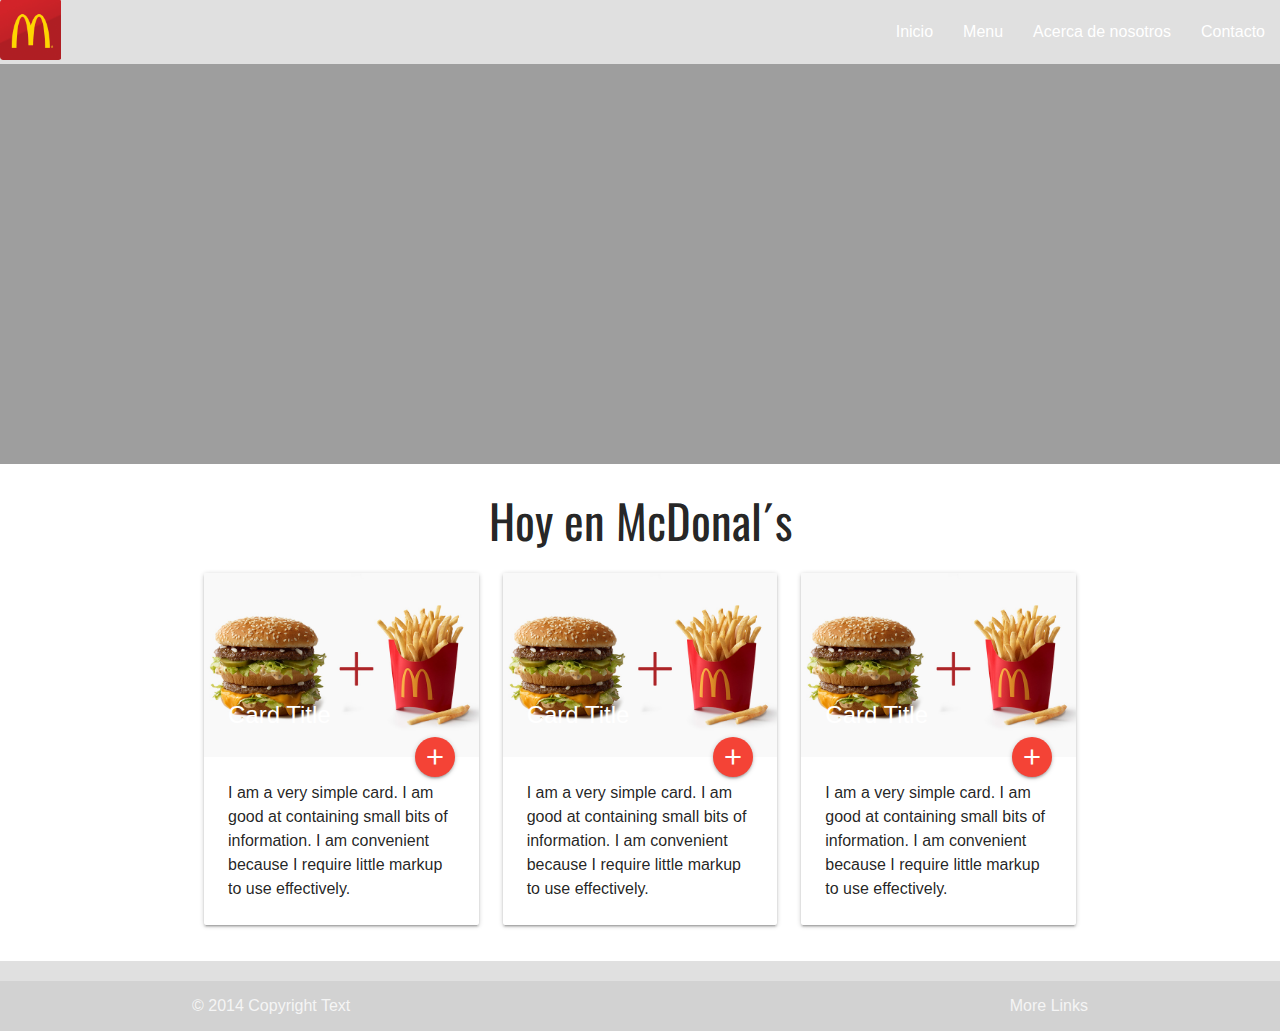
<file: index.html>
<!DOCTYPE html>
<html lang="en">
<head>
	<meta charset="UTF-8">
	<meta name="authoor" content="PROTECO">
	<meta name="viewport" content="widht=device-widht,initial-scale=1.0">
	<meta name="keywords" content="Hamburguesa,SUR,CDMX,vegano"><!-- Palabras claves para encontrar la pagina-->
	<meta name="desciption" content="Las mejores hambuerguesas de la ciudad ">
	<title>Mc Donals</title>
<link rel="stylesheet" href="css/materialize.css"></head>
<link rel="stylesheet" href="css/style.css">
<link rel="stylesheet" href="css/mediaqueries.css">
<link href="https://fonts.googleapis.com/icon?family=Material+Icons" rel="stylesheet">
<!-- gOOGLWE FONTS-->
<link href="https://fonts.googleapis.com/css?family=Oswald&display=swap" rel="stylesheet">
<body>
	<header>
		<!-- NAVBAR -->
		<nav>
		    <div class="nav-wrapper  grey lighten-2"> <!--estoy agregando color--> 
		      <a href="#!" class="brand-logo"><img src="img/mcdonalds-logo.png" alt=""></a> <!-- Agrego imagen para mi logo -->
		      <a href="#" data-target="mobile-demo" class="sidenav-trigger"><i class="material-icons">menu</i></a>
		      <ul class="right hide-on-med-and-down">
		        <li><a href="index.html">Inicio</a></li> <!-- Estoy agregando mi propio inicio -->
		        <li><a href="menu.html">Menu</a></li>
		        <li><a href="nosotros.html">Acerca de nosotros</a></li>
		        <li><a href="contacto.html">Contacto</a></li>
		      </ul>
		    </div>
		  </nav>

		  <ul class="sidenav  grey lighten-2" id="mobile-demo"> <!-- Estoy agregando color -->
		    <li><a href="index.html">Inicio</a></li><!-- Barra chica -->
		    <li><a href="menu.html">Menu</a></li>
		    <li><a href="nosotros.html">Acerca de nosotros</a></li>
		    <li><a href="contacto.html">Contacto</a></li>
		  </ul>
		          
	</header>
	<main>
		<div class="slider">
		    <ul class="slides">
		      <li>
		        <img src="img/fondo1.jpg"> <!-- random image -->
		        <div class="caption center-align">
		          <h3>This is our big Tagline!</h3>
		          <h5 class="light grey-text text-lighten-3">Here's our small slogan.</h5>
		        </div>
		      </li>
		      <li>
		        <img src="img/fondo2.jpg"> <!-- random image -->
		        <div class="caption left-align">
		          <h3>Left Aligned Caption</h3>
		          <h5 class="light grey-text text-lighten-3">Here's our small slogan.</h5>
		        </div>
		      </li>
		      <li>
		        <img src="img/fondo3.jpg"> <!-- random image -->
		        <div class="caption right-align">
		          <h3>Right Aligned Caption</h3>
		          <h5 class="light grey-text text-lighten-3">Here's our small slogan.</h5>
		        </div>
		      </li>
		      <li>
		        <img src="img/fondo4.jpg"> <!-- Agrego la imagen --> 
		        <div class="caption center-align">
		          <h3>This is our big Tagline!</h3>
		          <h5 class="light grey-text text-lighten-3">Here's our small slogan.</h5>
		        </div>
		      </li>
		    </ul>
		  </div>
		  <div class="container">
		  	<h3 class="center-align hide-on-small-only">Hoy en McDonal´s</h3> <!-- No esta centrando el texto  CON FONT GOOGLE-->
		  	<div class="row">
		  		<!-- CARD -->
		  		<div class="col s12 m4">
		  		      <div class="card">
		  		        <div class="card-image">
		  		          <img src="img/in-card1.jpg">
		  		          <span class="card-title">Card Title</span>
		  		          <a class="btn-floating halfway-fab waves-effect waves-light red"><i class="material-icons">add</i></a>
		  		        </div>
		  		        <div class="card-content">
		  		          <p>I am a very simple card. I am good at containing small bits of information. I am convenient because I require little markup to use effectively.</p>
		  		        </div>
		  		      </div>
		  		    </div>
		  		    <!-- cOL 2-->
		  		    <div class="col s12 m4">
		  		          <div class="card">
		  		            <div class="card-image">
		  		              <img src="img/in-card1.jpg">
		  		              <span class="card-title">Card Title</span>
		  		              <a class="btn-floating halfway-fab waves-effect waves-light red"><i class="material-icons">add</i></a>
		  		            </div>
		  		            <div class="card-content">
		  		              <p>I am a very simple card. I am good at containing small bits of information. I am convenient because I require little markup to use effectively.</p>
		  		            </div>
		  		          </div>
		  		        </div>
		  		    <!-- cOL 3-->
		  		    <div class="col s12 m4">
		  		          <div class="card">
		  		            <div class="card-image">
		  		              <img src="img/in-card1.jpg">
		  		              <span class="card-title">Card Title</span>
		  		              <a class="btn-floating halfway-fab waves-effect waves-light red"><i class="material-icons">add</i></a>
		  		            </div>
		  		            <div class="card-content">
		  		              <p>I am a very simple card. I am good at containing small bits of information. I am convenient because I require little markup to use effectively.</p>
		  		            </div>
		  		          </div> <!-- eSTAMOS ARREGLANDO EL TAMAÑO DE LAS IMAGENES -->
		  		        </div>
		  	</div>
		  </div>
		
	</main>
	<footer class="page-footer  grey lighten-2"> <!-- aGREGAMOS COLOR AL FOOTER PARA EL MISMO COLOR -->
	          <div class="footer-copyright">
	            <div class="container">
	            © 2014 Copyright Text
	            <a class="grey-text text-lighten-4 right" href="#!">More Links</a>
	            </div>
	          </div>
	        </footer>	
</body>
<script src="js/jquery.js"></script>
<script src="js/materialize.min.js"></script>
<script src="js/app.js"></script>
</html>
</file>
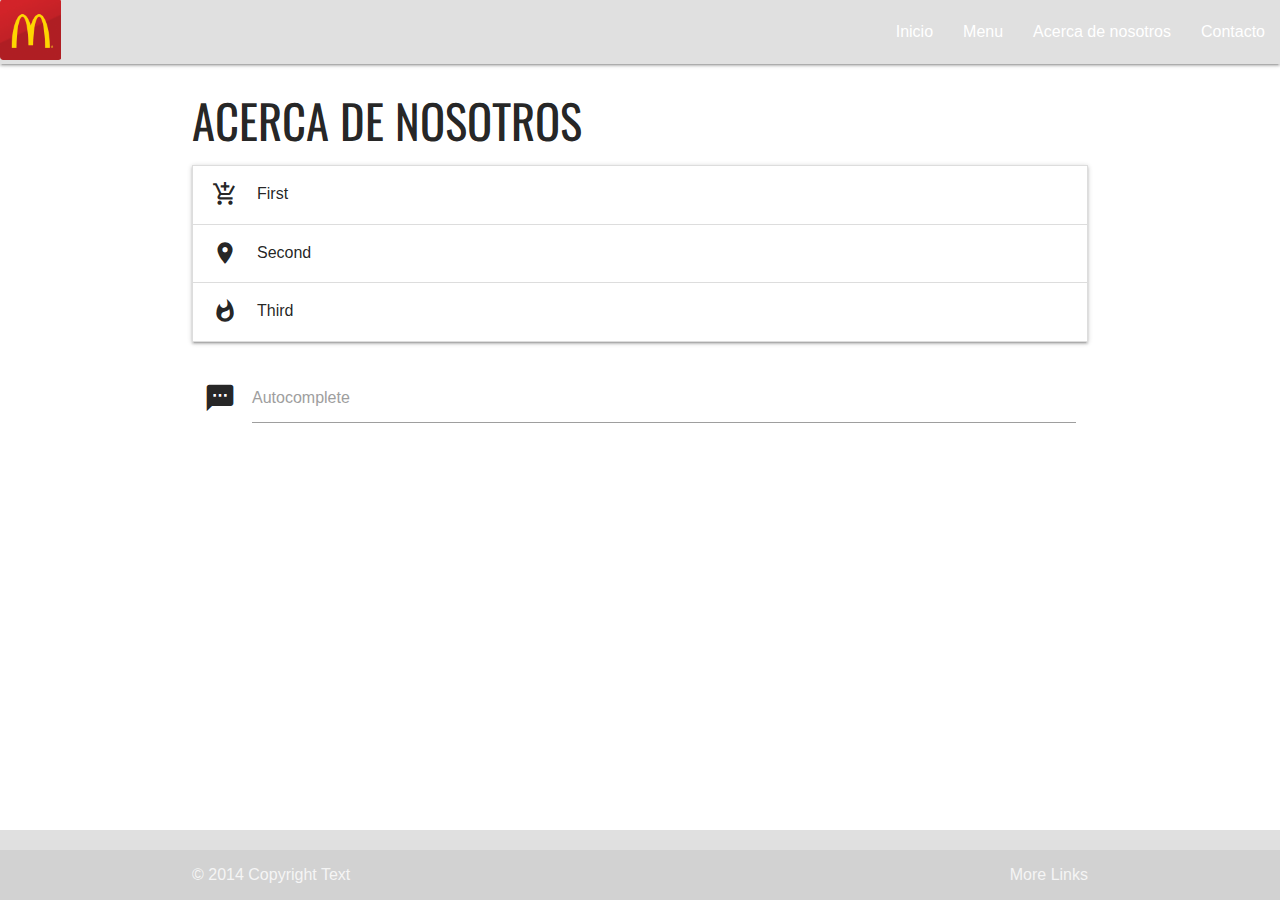
<file: contacto.html>
<!DOCTYPE html>
<html lang="es">
<head>
	<meta charset="UTF-8">
	<meta charset="UTF-8">
	<meta name="authoor" content="PROTECO">
	<meta name="viewport" content="widht=device-widht,initial-scale=1.0">
	<meta name="keywords" content="Hamburguesa,SUR,CDMX,vegano"><!-- Palabras claves para encontrar la pagina-->
	<meta name="desciption" content="Las mejores hambuerguesas de la ciudad ">
	<title>Mc Donals</title>
<link rel="stylesheet" href="css/materialize.css"></head>
<link rel="stylesheet" href="css/style.css">
<link rel="stylesheet" href="css/mediaqueries.css">
<link href="https://fonts.googleapis.com/icon?family=Material+Icons" rel="stylesheet">
<!-- gOOGLWE FONTS-->
<link href="https://fonts.googleapis.com/css?family=Oswald&display=swap" rel="stylesheet">
<body>
	<header>
		<!-- NAVBAR -->
		<nav>
		    <div class="nav-wrapper  grey lighten-2"> <!--estoy agregando color--> 
		      <a href="#!" class="brand-logo"><img src="img/mcdonalds-logo.png" alt=""></a> <!-- Agrego imagen para mi logo -->
		      <a href="#" data-target="mobile-demo" class="sidenav-trigger"><i class="material-icons">menu</i></a>
		      <ul class="right hide-on-med-and-down">
		        <li><a href="index.html">Inicio</a></li> <!-- Estoy agregando mi propio inicio -->
		        <li><a href="menu.html">Menu</a></li>
		        <li><a href="nosotros.html">Acerca de nosotros</a></li>
		        <li><a href="contacto.html">Contacto</a></li>
		      </ul>
		    </div>
		  </nav>

		  <ul class="sidenav  grey lighten-2" id="mobile-demo"> <!-- Estoy agregando color -->
		    <li><a href="index.html">Inicio</a></li><!-- Barra chica -->
		    <li><a href="menu.html">Menu</a></li>
		    <li><a href="nosotros.html">Acerca de nosotros</a></li>
		    <li><a href="contacto.html">Contacto</a></li>
		  </ul>
		          
	</header>
	<main class="container">
		<h3>ACERCA DE NOSOTROS</h3>
		<ul class="collapsible">
		    <li>
		      <div class="collapsible-header"><i class="material-icons">add_shopping_cart</i>First</div><!-- AGREGO ICONOS -->
		      <div class="collapsible-body"><span>Lorem ipsum dolor sit amet.</span></div>
		    </li>
		    <li>
		      <div class="collapsible-header"><i class="material-icons">place</i>Second</div>
		      <div class="collapsible-body"><span>Lorem ipsum dolor sit amet.</span></div>
		    </li>
		    <li>
		      <div class="collapsible-header"><i class="material-icons">whatshot</i>Third</div>
		      <div class="collapsible-body"><span>Lorem ipsum dolor sit amet.</span></div>
		    </li>
		  </ul>
		  <div class="row">
		      <div class="col s12">
		        <div class="row">
		          <div class="input-field col s12">
		            <i class="material-icons prefix">textsms</i>
		            <input type="text" id="autocomplete-input" class="autocomplete">
		            <label for="autocomplete-input">Autocomplete</label>
		          </div>
		        </div>
		      </div>
		    </div>
	</main>
	
	<footer class="page-footer  grey lighten-2"> <!-- aGREGAMOS COLOR AL FOOTER PARA EL MISMO COLOR -->
	          <div class="footer-copyright">
	            <div class="container">
	            © 2014 Copyright Text
	            <a class="grey-text text-lighten-4 right" href="#!">More Links</a>
	            </div>
	          </div>
	        </footer>	
</body>
<script src="js/jquery.js"></script>
<script src="js/materialize.min.js"></script>
<script src="js/app.js"></script>
</html>
</file>
<file: css/style.css>
body {
    display: flex;
    min-height: 100vh;
    flex-direction: column;
  }

  main {
    flex: 1 0 auto;
  }

.brand-logo img{
	height: 60px;
}
h3{
	font-family: 'Oswald', sans-serif;
}
</file>
<file: css/mediaqueries.css>
html {
  font-size: 1rem;
}

 /* Extra small devices (phones, 600px and down) */
@media only screen and (max-width: 600px) {
	html {
    font-size: .5rem;
  	} 	
}

/* Small devices (portrait tablets and large phones, 600px and up) */
@media only screen and (min-width: 600px) {
	
}

/* Medium devices (landscape tablets, 768px and up) */
@media only screen and (min-width: 768px) {
	
	 html {
    font-size: .8rem;
  	}
  	
}

/* Large devices (laptops/desktops, 992px and up) */
@media only screen and (min-width: 992px) {
	html{
	    font-size: 1rem;
	}
}

/* Extra large devices (large laptops and desktops, 1200px and up) */
@media only screen and (min-width: 1200px) {...}
</file>
